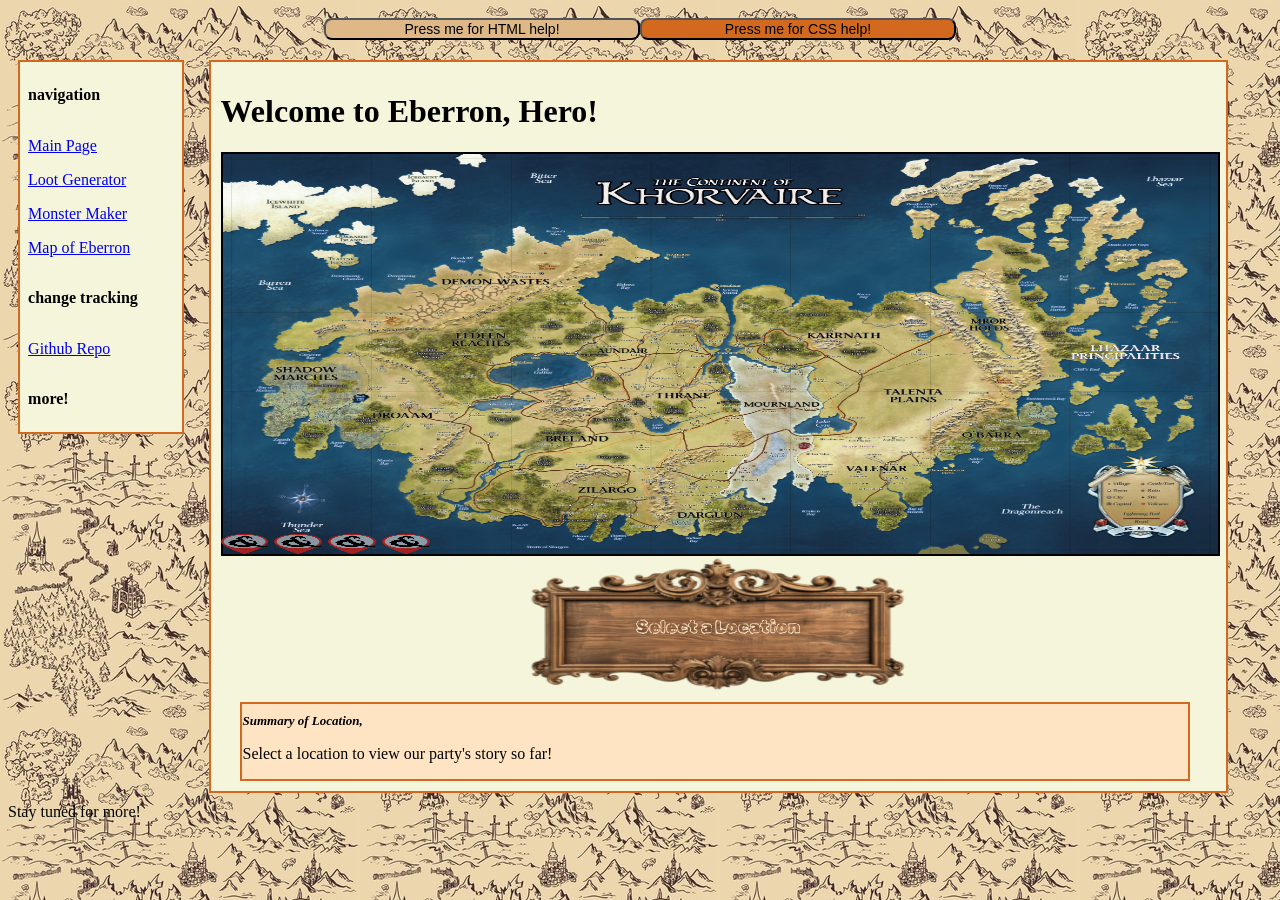
<file: root-directory/index.html>
<!doctype html>

<!--%%%%%%%%%%%%%%%%%%%%%%%%%%%%%%%%%%%%%%%%%%%--Font Links--%%%%%%%%%%%%%%%%%%%%%%%%%%%%%%%%%%%%%%%%%%%-->
  <link rel="preconnect" href="https://fonts.googleapis.com">
  <link rel="preconnect" href="https://fonts.gstatic.com" crossorigin>
  <link href="https://fonts.googleapis.com/css2?family=Rubik+Burned&display=swap" rel="stylesheet">


<!--%%%%%%%%%%%%%%%%%%%%%%%%%%%%%%%%%%%%%%%%%%%--Header--%%%%%%%%%%%%%%%%%%%%%%%%%%%%%%%%%%%%%%%%%%%-->
<html class=>
  <h1 class="header1">
    <title>Fey's DnD Tool</title> 
<!--header button desclarations: html button-->
    <button class="H_rsrce_btn" role="button" onclick="window.open('https://www.freecodecamp.org/news/html-crash-course/','_blank')">
    Press me for HTML help!</button>
<!--header button desclarations: css button-->
    <button class="CS_rsrce_btn" role="button" onclick="window.open('https://www.fullstackfoundations.com/blog/css-crash-course','_blank')">
    Press me for CSS help!</button>
<!--stylesheets-->
    <link rel="stylesheet" href="css/global-page-style.css">
    <link rel="stylesheet" href="css/index-page-style.css">
<!--javascript-->
    <script src="javascript/index-code.js" async></script>
  </h1>

<!--%%%%%%%%%%%%%%%%%%%%%%%%%%%%%%%%%%%%%%%%%%%--Body--%%%%%%%%%%%%%%%%%%%%%%%%%%%%%%%%%%%%%%%%%%%-->
  <Body>
    <div class="maincon"> 

<!--lefthand index list-->
      <div class="leftcon">
        <p><b>navigation</b></p>
        <a href="index.html">Main Page</a>
        <a href="loot-generator-page.html">Loot Generator</a>
        <a href="monster-maker-page.html">Monster Maker</a>
        <a href="map-of-Ebb-page.html">Map of Eberron</a>
        <p><b>change tracking</b></p>
        <a href="https://github.com/feyrez-codes/website_git_practice">Github Repo</a>
        <p><b>more!</b></p>
      </div>

<!--main page interactible body-->
      <div class="rightcon"> 
        <h1>Welcome to Eberron, Hero!</h1>

<!--eberron map container-->
        <div class="imgbox_rightcon">
          <img class="mainmap_rightcon" src="images/EberronMP.webp">          
          <img class="map_pin1" src="images/map_pin2.png"> 
          <img class="map_pin2" src="images/map_pin2.png">
          <img class="map_pin3" src="images/map_pin2.png">
          <img class="map_pin4" src="images/map_pin2.png">
        </div>

<!--hover container-->
        <div class="HoverContainer">
          <img src="images/wood frame.webp">
          <p id="Hovertext" class="Hovertext">Select a Location</p>
        </div>

<!--summary container-->
        <div class="summbox">
          <h1 class="summhead" id="Summarytag"><var>Summary of Location,</var></h1>
          <p class="summdesc" id="summ_def_text">Select a location to view our party's story so far!</p>
        </div>
      </div>
    </div>
  </Body>

<!--%%%%%%%%%%%%%%%%%%%%%%%%%%%%%%%%%%%%%%%%%%%--Footer--%%%%%%%%%%%%%%%%%%%%%%%%%%%%%%%%%%%%%%%%%%%-->
  <footer>
  Stay tuned for more!
  </footer>
</html>
</file>
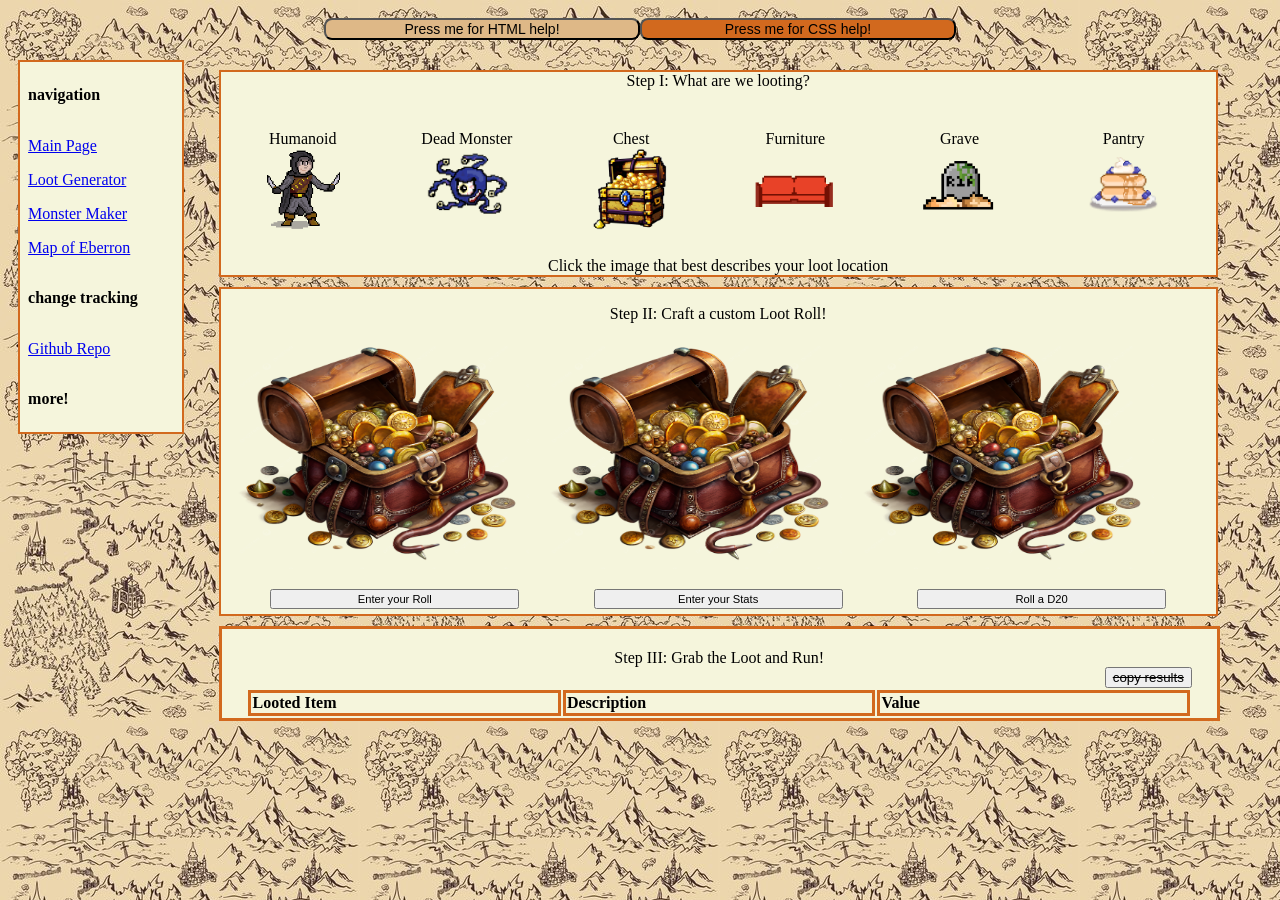
<file: root-directory/loot-generator-page.html>
<!doctype html>

<!--%%%%%%%%%%%%%%%%%%%%%%%%%%%%%%%%%%%%%%%%%%%--Header--%%%%%%%%%%%%%%%%%%%%%%%%%%%%%%%%%%%%%%%%%%%-->
<html>
  <h1 class="header1">
    <title>Fey's Bottomless Loot Box</title> 
<!--HTML button-->
    <button class="H_rsrce_btn" role="button" onclick="window.open('https://www.freecodecamp.org/news/html-crash-course/','_blank')">
    Press me for HTML help!</button>
<!--CSS button-->
    <button class="CS_rsrce_btn" role="button" onclick="window.open('https://www.fullstackfoundations.com/blog/css-crash-course','_blank')">
    Press me for CSS help!</button>
<!--stylesheet-->
    <link rel="stylesheet" href="css/global-page-style.css">
    <link rel="stylesheet" href="css/loot-generator-style.css">
<!--javascript-->
    <script type="module" src="javascript/loot-generator-code.js" async></script>
  </h1>

<!--%%%%%%%%%%%%%%%%%%%%%%%%%%%%%%%%%%%%%%%%%%%--Body--%%%%%%%%%%%%%%%%%%%%%%%%%%%%%%%%%%%%%%%%%%%-->
  <Body>
    <div class="maincon"> 
      
<!--lefthand index list-->
  <div class="leftcon">
    <p><b>navigation</b></p>
    <a href="index.html">Main Page</a>
    <a href="loot-generator-page.html">Loot Generator</a>
    <a href="monster-maker-page.html">Monster Maker</a>
    <a href="map-of-Ebb-page.html">Map of Eberron</a>
    <p><b>change tracking</b></p>
    <a href="https://github.com/feyrez-codes/website_git_practice">Github Repo</a>
    <p><b>more!</b></p>
  </div>

<!--main page interactible body-->
      <div class="rightcon"> 

<!--(1) loot location panel: button owner-->
        <div class="rightcontop">
          <div id="lootLocationSelector_H" class="lootLocationSelector_H">
            <p>Step I: What are we looting?</p>
          </div>
          <div id="lootLocationSelector" class="lootLocationSelector">
            <div id="lootLocationSelector_Options" class="lootLocationSelector_Options">
<!--(1a) button: Humanoid Loot-->
              <div class="lctnSelector_Con" id="lctnSelector_Hmn_Con">
                <p class="lctnSelector_Hmn_H" id="lctnSelector_Hmn_H">Humanoid</p>
                <img class="lctnSelector_Hmn" id="lctnSelector_Hmn" src="images/px_humanoid.png">
                <img class="lctnSelector_Hover" id="lctnSelector_Hmn_Hover" src="images/px_hand.png">
              </div>
<!--(1b) button: Monster Loot-->
              <div class="lctnSelector_Con" id="lctnSelector_Mnstr_Con">
                <p class="lctnSelector_Mnstr_H" id="lctnSelector_Mnstr_H">Dead Monster</p>
                <img class="lctnSelector_Mnstr" id="lctnSelector_Mnstr" src="images/px_monster.png">
                <img class="lctnSelector_Hover" id="lctnSelector_Mnstr_Hover" src="images/px_hand.png">
              </div>
<!--(1c) button: Chest Loot-->
              <div class="lctnSelector_Con" id="lctnSelector_Chst_Con">
                <p class="lctnSelector_Chst_H" id="lctnSelector_Chst_H">Chest</p>
                <img class="lctnSelector_Chst" id="lctnSelector_Chst" src="images/px_chest.png">
                <img class="lctnSelector_Hover" id="lctnSelector_Chst_Hover" src="images/px_hand.png">
              </div>
<!--(1d) button: Furniture Loot-->
              <div class="lctnSelector_Con" id="lctnSelector_Frntr_Con">
                <p class="lctnSelector_Frntr_H" id="lctnSelector_Frntr_H">Furniture</p>
                <img class="lctnSelector_Frntr" id="lctnSelector_Frntr" src="images/px_furniture.png">
                <img class="lctnSelector_Hover" id="lctnSelector_Frntr_Hover" src="images/px_hand.png">
              </div>
<!--(1e) button: Gravestone Loot-->
              <div class="lctnSelector_Con" id="lctnSelector_Grv_Con">
                <p class="lctnSelector_Grv_H" id="lctnSelector_Grv_H">Grave</p>
                <img class="lctnSelector_Grv" id="lctnSelector_Grv" src="images/px_gravestone.png">
                <img class="lctnSelector_Hover" id="lctnSelector_Grv_Hover" src="images/px_hand.png">
              </div>
<!--(1f) button: Pantry Loot-->
              <div class="lctnSelector_Con" id="lctnSelector_Food_Con"> 
                <p class="lctnSelector_Food_H" id="lctnSelector_Food_H">Pantry</p>
                <img class="lctnSelector_Food" id="lctnSelector_Food" src="images/px_food.png">
                <img class="lctnSelector_Hover" id="lctnSelector_Food_Hover" src="images/px_hand.png">
              </div>
            </div>
          </div>
            <p>Click the image that best describes your loot location</p>
        </div>

<!--(2) loot roller panel: widget owner-->
        <div class="rightconbody">
          <p class="rightConBody_H">Step II: Craft a custom Loot Roll!</p>
          <div id="treasureChestContainer" class="treasureChestContainer">
            <img src="images/open treasure chest base.png" alt="">
            <img src="images/open treasure chest base.png" alt="">
            <img src="images/open treasure chest base.png" alt="">

<!--(2a) widget: left loot generate (enter a dirty d20)-->
            <div class="d20ValueCon" id="d20ValueCon" disabled>
              <label for="d20Valueinput_1">Input your roll with any modifiers:</label>
              <input type="number" placeholder="enter number" name="d20Valueinput_1" id="d20Valueinput_1" class="d20Valueinput_1">
              <button type="button" id="d20ValueGenerateBtn" class="d20ValueGenerateBtn">Generate Loot</button>
            </div>

<!--(2b) widget: middle loot generate (enter your character stats)-->
            <div class="inputStatCon" id="inputStatCon" disabled>
              <label for="inputStatinput_1">Nat D20 Value:</label>
              <input placeholder="enter your roll" name="inputStatinput_1" id="inputStatinput_1">
              <label for="inputStatBonus_1">What is your PERCEPTION bonus?</label>
              <select name="inputStatBonus_1" id="inputStatBonus_1" class="inputStatBonus_1">
              </select>
              <label for="inputStatBonus_2">What is your INVESTIGATION bonus?</label>
              <select name="inputStatBonus_2" id="inputStatBonus_2" class="inputStatBonus_2">
              </select>
              <label for="inputStatBonus_3">What is your SLEIGHT OF HAND bonus?</label>
              <select name="inputStatBonus_3" id="inputStatBonus_3" class="inputStatBonus_3">
              </select>
              <button type="button" id="inputStatGenerateBtn" class="inputStatGenerateBtn">Generate Loot</button>
            </div>

<!--(2c) widget: right loot generate (allow me to roll a d20 for you)-->
            <div class="randRollCon" id="randRollCon" disabled>
              <img class="randRollOutputBackground" id="randRollOutputBackground" src="images/d20.png">
              <p class="randRollOutput" id="randRollOutput">20</p>
              <button type="button" id="randRollValueMakeBtn">Roll a D20</button>
              <button type="button" id="randRollGenerateBtn">Generate Loot</button>
            </div>
          </div>

<!--(2d) footer panel: widget visibility switch-->
        <div id="rollerBox" class="rollerBox">
            <button class="d20Roller" id="d20Roller">Enter your Roll</button>
            <button class="inputRoll" id="inputRoll">Enter your Stats</button>
            <button class="randRoll" id="randRoll">Roll a D20</button>
          </div>
        </div>

<!--(3) results table-->
        <div id="rightconfoot" class="rightconfoot">
          <p class="rightConFoot_H">Step III: Grab the Loot and Run!</p>
          <div class="copyToClipboardDiv"><button id="copyToClipboard" class="copyToClipboard"><del>copy results</del></div>
          <div id="lootResultsCon" class="lootResultsCon">
            <table id="lootResultsTable" class="lootResultsTable">
              <thead>
                <th>Looted Item</th>
                <th>Description</th>
                <th>Value</th>
              </thead>
            </table>
          </div>
        </div>
      </div>
    </div>
  </Body>
</html>
</file>
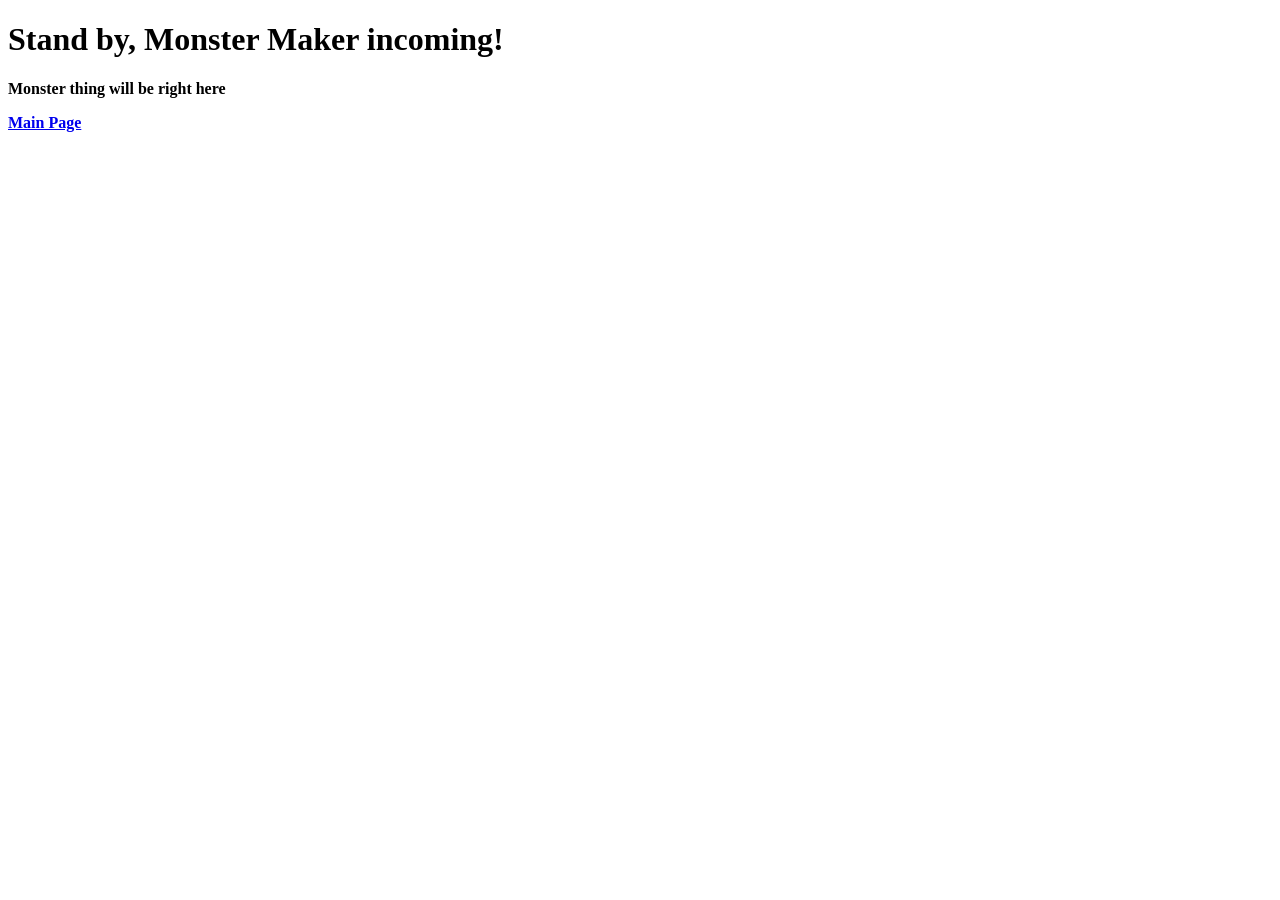
<file: root-directory/monster-maker-page.html>
<!doctype html>

<html>
    <h1>
        Stand by, Monster Maker incoming!
    </h1>

    <b>
        Monster thing will be right here

        <p>
            <a href="index.html">
                Main Page
            </a>
        </p>
    </b>


</html>
</file>
<file: root-directory/css/global-page-style.css>
/*****************Page Design*************************/
html{ /*page background style*/
  background-image: url("../images/fantasymap.jpg");
}

/*****************Header Label*************************/
.header1{ /*buttons in header style*/
  margin: auto;
  width: 50%;
  padding: 10px;     
  display: flex;       
}

/*****************Top of Page Button Styling*************************/
.H_rsrce_btn, .CS_rsrce_btn{ /*Both buttons, no color edits*/
  border-radius: 8px;
  color: black;
  font-family: "Haas Grot Text R Web", "Helvetica Neue", Helvetica, Arial, sans-serif;
  font-size: 14px;
  height: 40%;
  width: 50%;
  text-align: center;
  text-decoration: none;
}
.H_rsrce_btn{ /*HTML button color*/
  background-color: burlywood;
}
.CS_rsrce_btn{ /*CSS button color*/
  background-color: chocolate;
}

/*****************Body and Index editing*************************/
.maincon{  /*entire body*/
  padding: 10px;
  display: flex;
}
.leftcon{  /*index: left of page*/
  width: 13%;
  height: 100%;
  border: 2px solid chocolate;
  background-color: beige;
  display: flex;
  flex-direction: column;
}
.leftcon a{
  margin: 5% 0 5% 5%;
}
.leftcon p{
  margin: 15% 0 15% 5%;
}
</file>
<file: root-directory/css/index-page-style.css>
/*****************Right container: interactive layer*************************/
.rightcon{  
  width: 80%;
  height: 100%;
  margin-left: 2%;
  padding: 10px;
  background-color: beige;
  border: 2px solid chocolate;
}
/*%%%%%%%%%%%%%%%%%%%%%%%%%%%%%%%%%%%%%%--hover box --%%%%%%%%%%%%%%%%%%%%%%%%%%%%%%%%%%%%%%*/
.HoverContainer{ 
  width: 40%;
  height: 150px;   
  margin: 0% 0 0% 30%;
  text-align: center;
}
.HoverContainer p{ 
  font-family: "Rubik Burned", serif;
  font-size: 18px;
  color: bisque;
  margin: -90px 0 5% 0;
}
.HoverContainer img{ 
  width: 100%;
  height: 150px;
}
/*%%%%%%%%%%%%%%%%%%%%%%%%%%%%%%%%%%%%%%--Eberron Map--%%%%%%%%%%%%%%%%%%%%%%%%%%%%%%%%%%%%%%*/
.imgbox_rightcon{
  height: 400px;
  width: 100%;
}
.mainmap_rightcon {
  border: 2px solid black;
  height: 100%;
  width: 100%;
  margin: 0;
}
.map_pin1, .map_pin2, .map_pin3, .map_pin4{
  height: 10%;
  width: 5%;
  margin: -20% 0 0 0;
}
/*%%%%%%%%%%%%%%%%%%%%%%%%%%%%%%%%%%%%%%--summary box--%%%%%%%%%%%%%%%%%%%%%%%%%%%%%%%%%%%%%%*/
.summbox{
  width: 95%;
  height: auto;
  border: 2px solid chocolate;
  background-color: bisque;
  margin-left: 2%;
}
.summhead{
  font-size: small;
}
</file>
<file: root-directory/css/loot-generator-style.css>
/*****************Right container: interactive layer*************************/
.rightcon{  
  width: 80%;
  height: 100%;
  margin-left: 2%;
  padding: 10px;
}

/*********Loot Gen section 1 (sec1): Location Buttons*************/
.rightcontop{ /*sec1 container*/
  width: 100%;
  height: 12%;
  background-color: beige;
  border: 2px solid chocolate;
  align-items: center;
}
.rightcontop p{
  text-align: center;
  margin: 0%;
}
.lootLocationSelector_Options{
  height: 5%;
  display: flex;
  flex-direction: row;
}
.lctnSelector_Con{
  display: flex;
  flex-direction: column;
  text-align: center;
  margin: 1% 0% 0% 0%;
  width: 16.5%;
  height: 100%;
  padding: 3% 0% 6% 0%;
}
 img{
  height: 100%;
  width: 50%;
  margin: 0% 0% 0% 25%;
}
.lootLocationSelector_Options img:hover{
  cursor: pointer;
}
.lctnSelector_Hover{
  height: 20%;
  width: 20%;
  margin: -40% 0% 0% 40%;
  rotate: 45deg;
  opacity: 0;
}
.lctnSelector_Active{
  opacity: .8;
  cursor: pointer;
}
.lctnSelector_Active_2{
  opacity: .8;
}
button:hover{
  cursor: pointer;
}
/*********Loot Gen section 2 (sec2): Roll method calculator*************/
.rightconbody{ /*sec2 whole container*/
  width: 100%;
  height: 30%;
  background-color: beige;
  border: 2px solid chocolate;
  margin-top: 1%;
}
.rightConBody_H{ /*sec2 header*/
  width: 100%;
  justify-content: center;
  display: flex;
}
.treasureChestContainer{ /*sec2 treasure chest container*/
  width: 100%;
  height: 250px;
}
.treasureChestContainer img{
  height: 230px;
  width: 30%;
  margin: 0% 0% 0% 10px;
}
.rollerBox{ /*sec2: roller container (When selected, each treasure chest creates a prompt. This box governs the layout of the prompts)*/
  width: 100%;
  margin-bottom: 5px;
  display: flex;
  flex-direction: row;
  padding: 0 5% 0 5%;
}
    .rollerBox button{
      width: 25%;
      height: 20px;
      font-size: 70%;
    }
    .inputRoll{
      margin: 0 7.5% 0 7.5%;
    }
    
.d20ValueCon, .inputStatCon, .randRollCon{
  height: 250px;
  width: 30%;
  background-color: beige;
  border: 2px solid chocolate;
  opacity: 0;
  font-size: 14px;
  display: flex;
  flex-direction: column;
  text-align: left;
  }
.d20ValueCon{
  margin: -245px 0px 0px 3%;
}
    .d20ValueCon label{
      margin: 60px 0px 0px 4%;
    }
    .d20ValueCon input{
      margin: 5px 0px 0px 30%;
      width: 40%;
    }
    .d20ValueCon button{
      margin: 80px 0px 2px 20%;
      width: 60%;
    }
.inputStatCon{
  margin: -254px 0px 0px 35%;
}
    .inputStatCon label{
      margin: 2px 0px 0px 4%;
    }
    .inputStatCon input{
      margin: 2px 0px 0px 20%;
      width: 60%;
    }
    .inputStatCon select{
      margin: 2px 0px 0px 40%;
      width: 20%;
    }
    .inputStatCon button{
      margin: 16px 0px 2px 20%;
      width: 60%;
    }
.randRollCon{
  margin: -254px 0px 0px 67%;
}
    .randRollCon img{
      margin: 30px 0px 0px 20%;
      width: 60%;
      height: 50%;
    }
    .randRollCon p{
      margin: -76px 0px 0px 0%;
      color: white;
      font: arial;
      font-size: 30px;
      text-align: center;
    }
    .randRollCon button{
      margin: 42px 0px 5px 20%;
      width: 60%;
    }
/*********Loot Gen section 3 (sec3): results table*************/
.rightconfoot{ /*sec3 container*/
  width: 100%;
  height: 100%;
  background-color: beige;
  border: solid chocolate;
  margin-top: 1%;
  align-items: center;
  display: flex;
  flex-direction: column;
}
.rightConFoot_H{ /*sec3 header*/
  width: 100%;
  justify-content: center;
  align-items: top;
  display: flex;
  height: 5%;
  margin-top: 2%;
  margin-bottom: 0%;
}
.lootResultsCon{ /*sec3 container holding the results table*/
  width: 100%;
  height: 100%;
  justify-content: center;
  display: flex;
}
.copyToClipboardDiv{
  justify-content: right;
  width: 95%;
  height: 3%;
  display: flex;
}
.lootResultsTable{ /*sec3 results of loot query*/
  width: 95%;
  height: 20%;
  table-layout: fixed;
  text-align: left;
  text-justify: top;
}
th{
  border: solid chocolate;
  text-align: left;
}
.deleteformat{
  display: flex;
  flex-direction: row;
  align-content: right;
}
.priceText{
  height: 10%;
  width: 25%;
  padding: 0% 0% 0% 0%;
  margin: 0% 25% 0% 0%;
}
.lootResultsTable button{
  height: 10%;
  width: 25%;
  padding: 0% 0% 0% 0%;
  margin: 0% 0% 0% 25%;  
}
</file>
